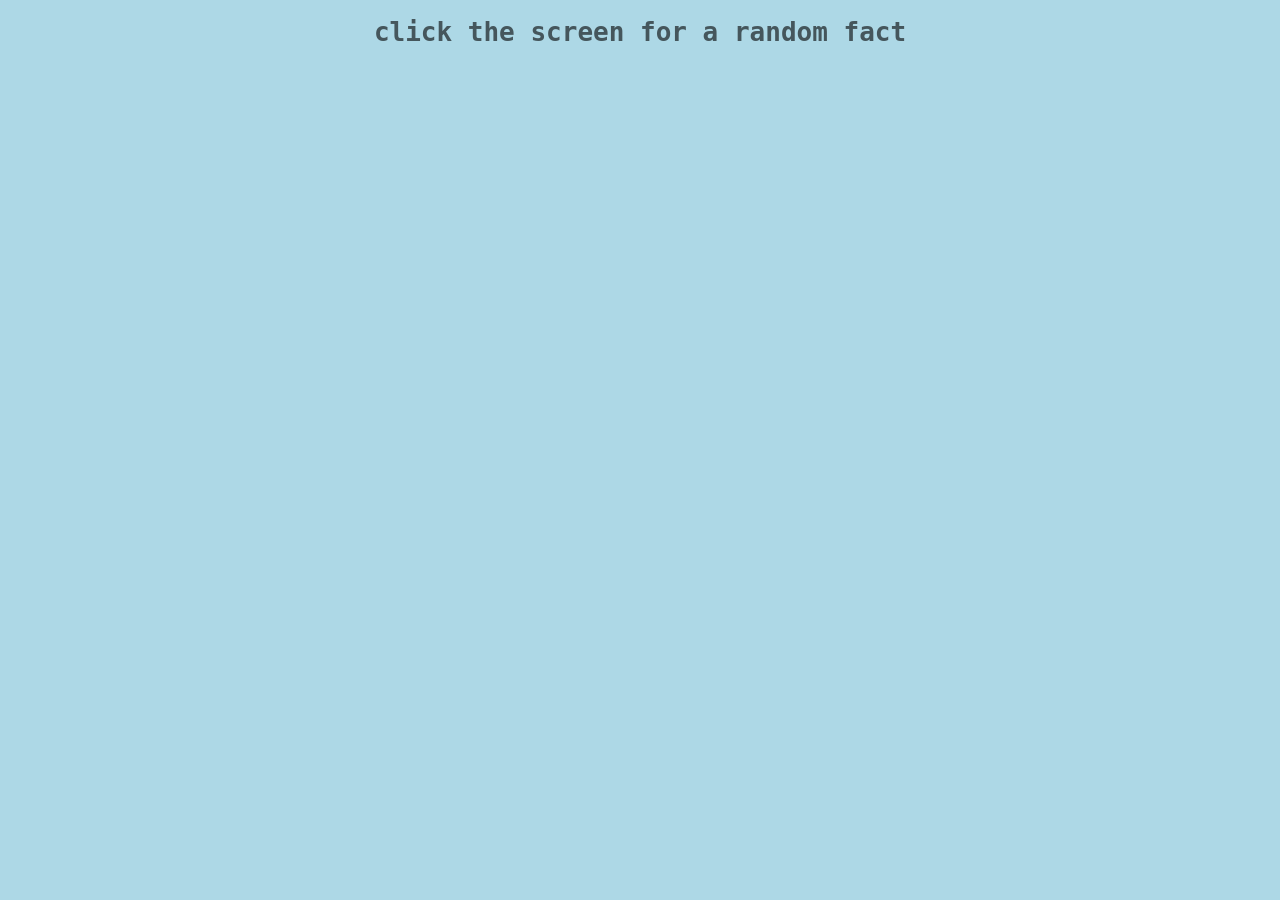
<file: index.html>
<!DOCTYPE html>
<html>
    <head>
        <link rel="stylesheet" href="style.css">
    </head>
    <body id="body">
        <h1>click the screen for a random fact</h1>
        <h3 id="fact"></h3>
    </body>
    <script src="script.js"></script>
    <script src="facts.js"></script>
    <script>
        function click(){
            play()
            cyclefact()
        };

        document.getElementById("body").addEventListener("click", function(){
            click()
        });
    </script>
    
</html>
</file>
<file: style.css>
body {
  position: fixed;
  text-align: center;
  inset: 0;
  z-index: -1;
  margin: 0;
  padding: 0;
  width: 100%;
  height: 100%;
  font-family: monospace;
  opacity: 0.6;
  background: lightblue;
  color: black;
  border-radius: 4px;
}
</file>
